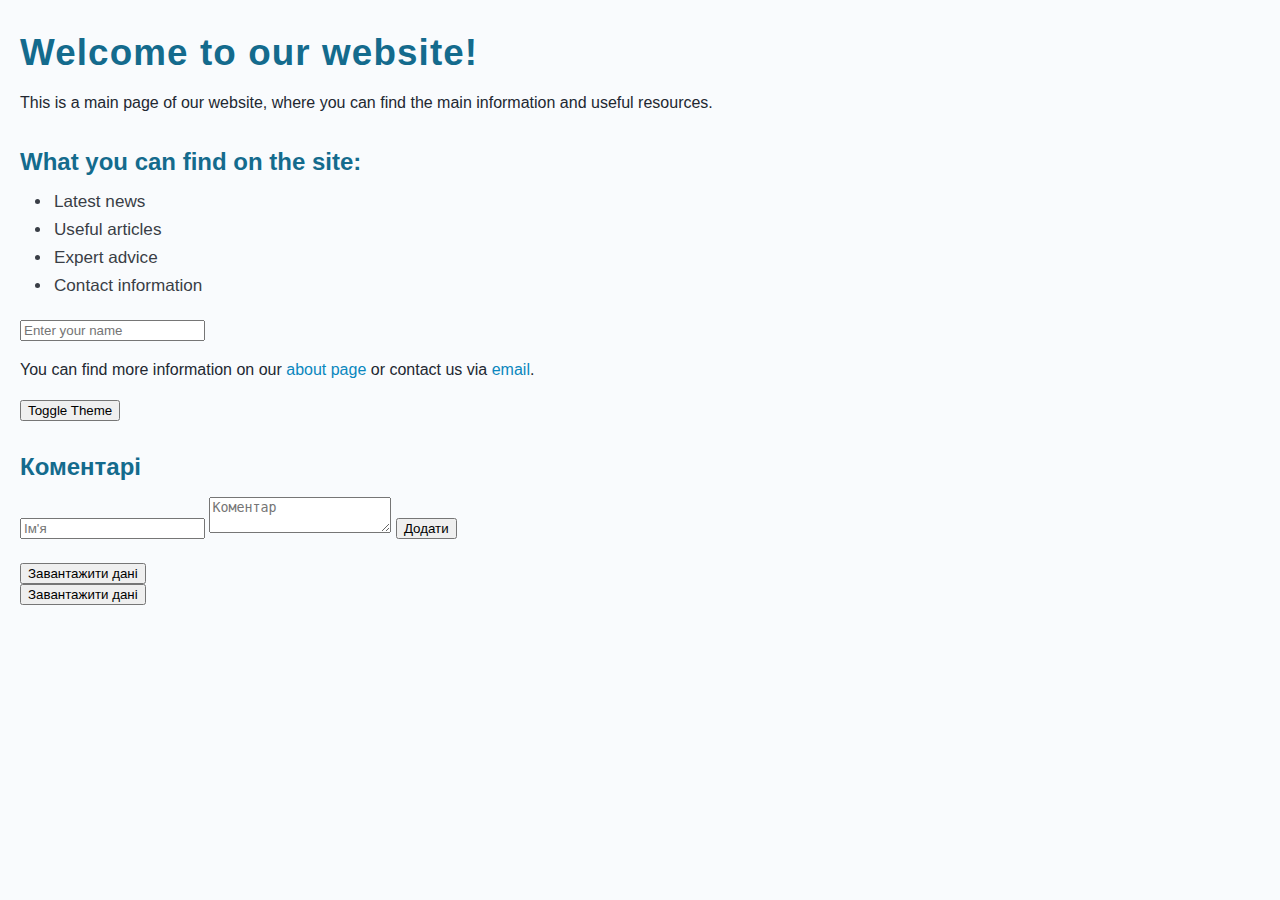
<file: index.html>
<!DOCTYPE html>
<html lang="uk">
<head>
    <meta charset="UTF-8">
    <meta name="viewport" content="width=device-width, initial-scale=1.0">
    <title>Website</title>
    <link rel="stylesheet" href="style.css">
    <script src="script.js"></script>
</head>
<body>
<h1>Welcome to our website!</h1>

<p>This is a main page of our website, where you can find the main information and useful resources.</p>

<h2>What you can find on the site:</h2>
<ul>
    <li>Latest news</li>
    <li>Useful articles</li>
    <li>Expert advice</li>
    <li>Contact information</li>
</ul>

<div id="personal-greeting-container">
    <input type="text" id="name-input" placeholder="Enter your name">
</div>

<p>You can find more information on our <a href="about.html">about page</a> or contact us via <a href="mailto:info@example.com">email</a>.</p>

<div id="greeting-output"></div>

<button onclick="toggleTheme()", id="toggleTheme-001-unique">Toggle Theme</button>

<div id="comments-container">
    <h2>Коментарі</h2>
    <form id="comment-form">
        <input type="text" id="name-input" placeholder="Ім'я">
        <textarea id="comment-input" placeholder="Коментар"></textarea>
        <button type="submit">Додати</button>
    </form>
    <ul id="comment-list"></ul>
</div>

<div id="data-container"></div>
<button id="load-data-btn">Завантажити дані</button>

<div id="custom-data-container"></div>
<button id="custom-load-data-btn">Завантажити дані</button>

</body>
</html>
</file>
<file: style.css>
body {
    font-family: 'Segoe UI', Arial, sans-serif;
    background-color: #f9fbfd;
    color: #222831;
    margin: 0;
    padding: 0 20px;
}

h1, h2 {
    color: #146b8d;
    margin-top: 32px;
    margin-bottom: 16px;
    font-weight: 700;
}

h1 {
    font-size: 2.3rem; /*A font size of 2.3rem is equal to 36.8px, assuming the browser's default root font size is the standard 16px.*/
    letter-spacing: 0.03em;/* 0.03em means 0.03 times the size of the parent element's font in CSS.*/
}

h2 {
    font-size: 1.5rem;
}

ul {
    margin: 16px 0 24px 32px;
    padding: 0;
    color: #393e46;
}

li {
    margin-bottom: 8px;
    padding-left: 2px;
    font-size: 1.07rem;
}

p {
    margin-top: 16px;
    margin-bottom: 18px;
    line-height: 1.6;
}

a {
    color: #0a87be;
    text-decoration: none;
    transition: color 0.2s;
}
a:hover, a:focus {
    color: #34b4fb;
    text-decoration: underline;
}

@media (max-width: 900px) {
    body {
        padding: 0 12px;
    }

    h1 {
        font-size: 1.8rem;
    }

    h2 {
        font-size: 1.2rem;
    }

    ul {
        margin-left: 18px;
    }
}

@media (max-width: 600px) {
    body {
        padding: 0 6px;
    }
    h1 {
        font-size: 1.3rem;
        margin-top: 20px;
        margin-bottom: 10px;
    }
    h2 {
        font-size: 1rem;
        margin-top: 16px;
        margin-bottom: 8px;
    }
    ul {
        margin-left: 9px;
        font-size: 0.97rem;
    }
    li {
        font-size: 0.95rem;
    }
    p {
        font-size: 0.97rem;
    }
}

.light-theme {
    background-color: #ffffff;
    color: #000000;
}

.dark-theme {
    background-color: #1a1a1a;
    color: #f0f0f0;
}
</file>
